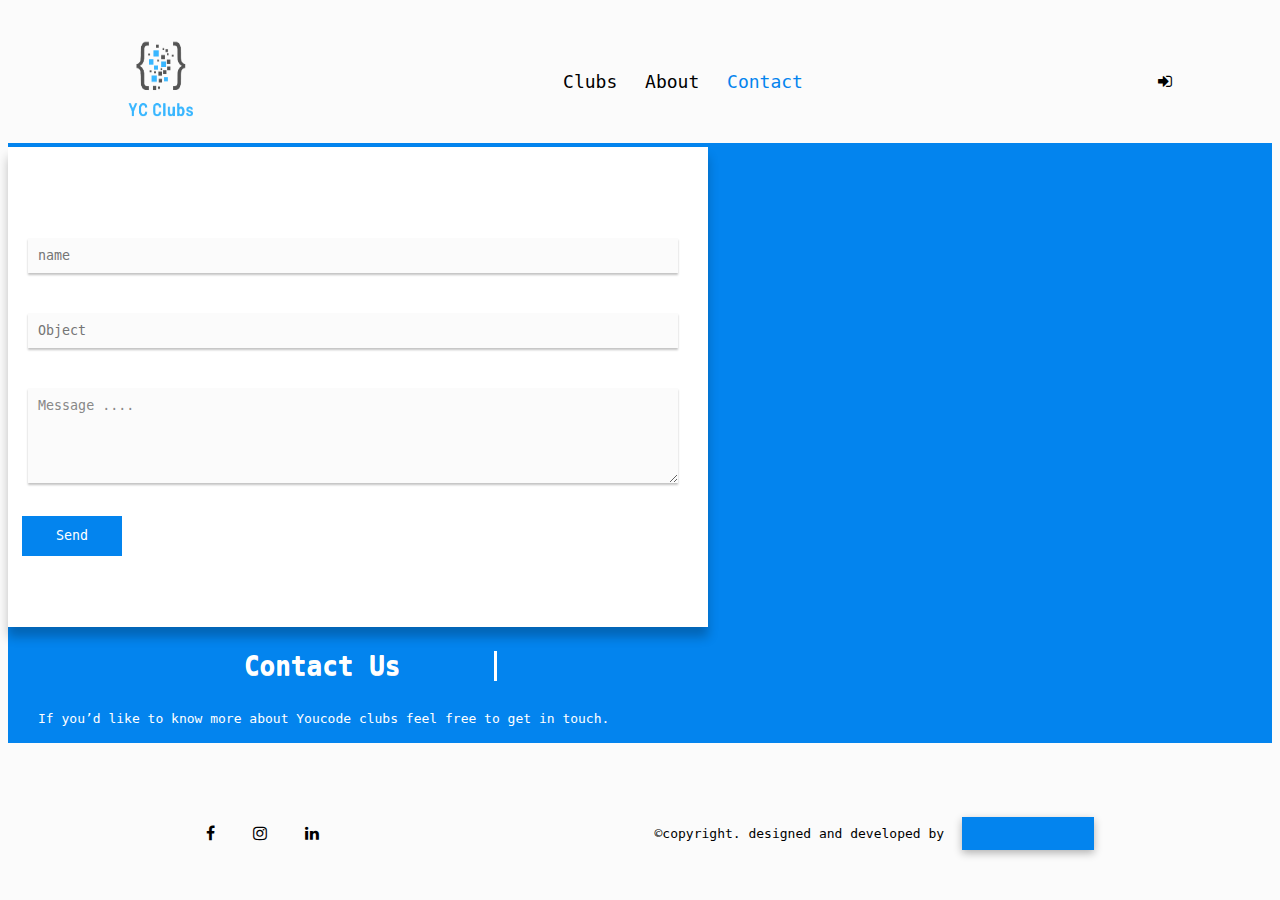
<file: front/contact.html>
<!DOCTYPE html>
<html lang="en">
<head>
    <meta charset="UTF-8">
    <meta http-equiv="X-UA-Compatible" content="IE=edge">
    <meta name="viewport" content="width=device-width, initial-scale=1.0">
    <link rel="stylesheet" href="style.css">
    <link rel="shortcut icon" type="image/icon" href="images/YC Clubs.png"/>
    <link rel='stylesheet' href='https://cdnjs.cloudflare.com/ajax/libs/font-awesome/4.7.0/css/font-awesome.min.css'>
    <title>YCclubs</title>
</head>
<body>
    <header>
        <div class="logo">
            <img src="images/YC Clubs.png"/>
        </div>
        <div class="nav">
            <a href="index.html" >Clubs</a>
            <a href="About.html">About</a>
            <a href="contact.html" style="color: #0384EE;">Contact</a>
        </div>
        <a href="login.html"><i class="fa fa-sign-in" aria-hidden="true"></i></a>
    </header>
    <div class="contact">
      <div class="text">
         <h1>Contact Us</h1>
         <p>If you’d like to know more about Youcode clubs feel free to get in touch.</p>
      </div>
      <div class="form">
        <form>
            <input placeholder="name"  />
            <input placeholder="Object"  "/>
            <textarea rows="5"  >Message ....</textarea>
            <br>
            <button>Send</button>
        </form> 
      </div>
    </div>
    <footer id="footer"  class="footer">
        <div class="footer-social">
            <a href="https://www.facebook.com/kenza.zafer.9"><i class="fa fa-facebook"></i></a>	
            <a href="https://www.instagram.com/kenza_zafer/"><i class="fa fa-instagram"></i></a>
            <a href="https://www.linkedin.com/in/kenza-zafer-05a24921b/"><i class="fa fa-linkedin"></i></a>	
        </div>
        <p>
            &copy;copyright. designed and developed by <span style="color: #0384EE;">ZAFER KENZA</span></a>
        </p><!--/p-->
</footer>
</body>
</html>
</file>
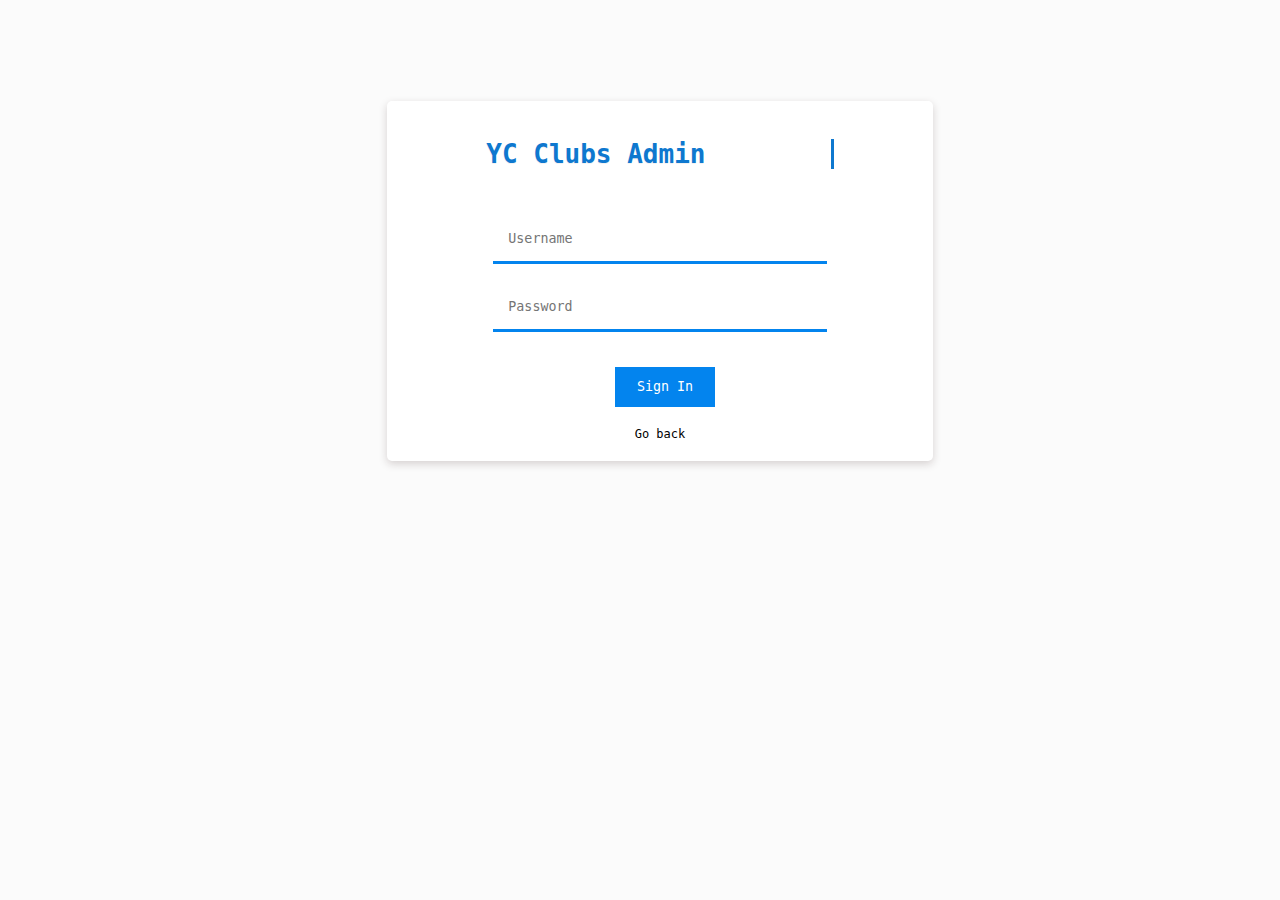
<file: front/login.html>
<!DOCTYPE html>
<html lang="en">
    <head>
        <meta charset="UTF-8">
        <meta http-equiv="X-UA-Compatible" content="IE=edge">
        <meta name="viewport" content="width=device-width, initial-scale=1.0">
        <link rel="stylesheet" href="style.css">
        <link rel="shortcut icon" type="image/icon" href="images/YC Clubs.png"/>
        <link rel='stylesheet' href='https://cdnjs.cloudflare.com/ajax/libs/font-awesome/4.7.0/css/font-awesome.min.css'>
        <title>YCclubs</title>
    </head>
<body>
    <div class="container">
        <h1>YC Clubs Admin</h1>
        <form>
                <input placeholder="Username"  />
                <input placeholder="Password"  "/>
                <br>
                <button>Sign In</button>
        </form> 
        <a href="index.html">Go back</a>
    </div>
</body>
</html>
</file>
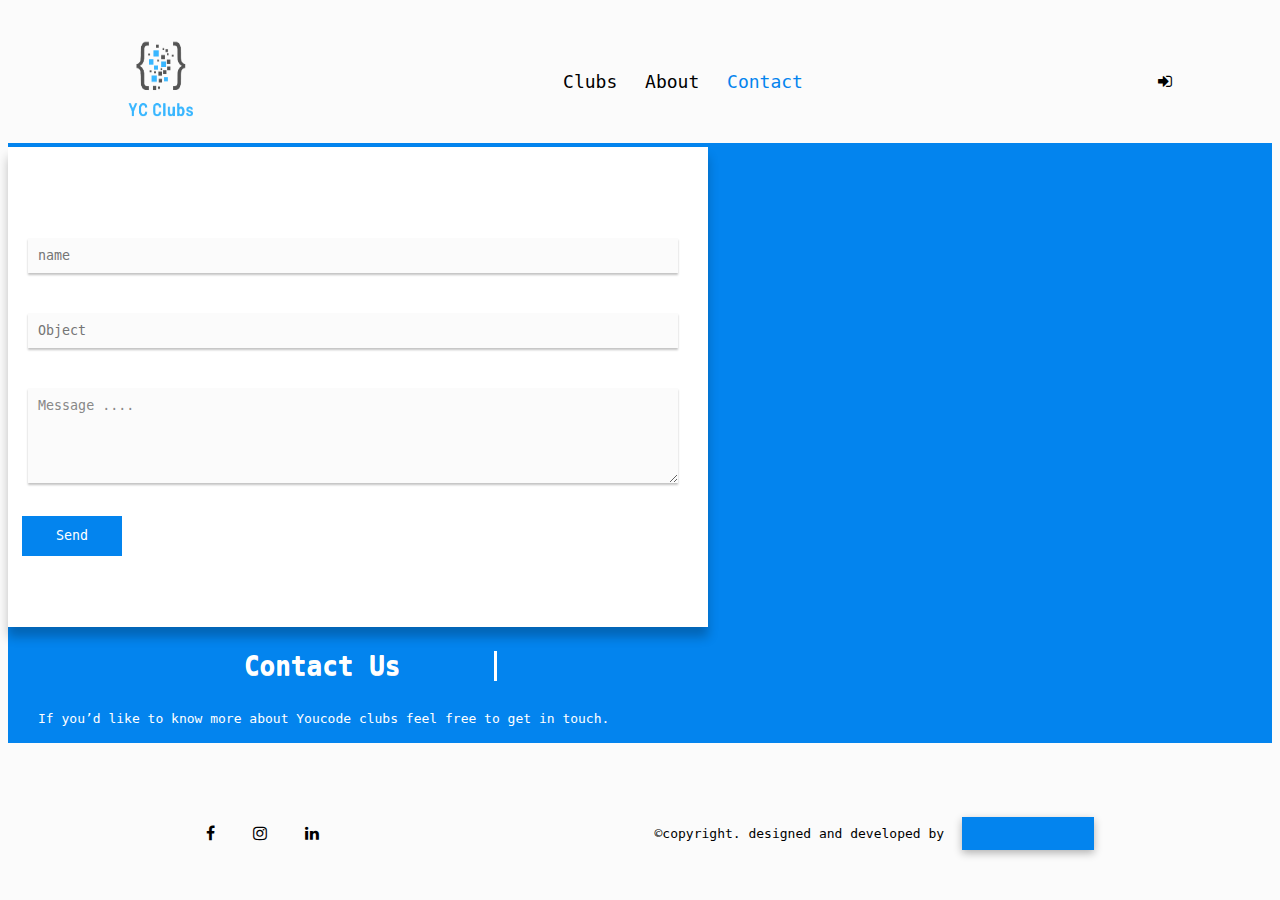
<file: YCclubs/contact.html>
<!DOCTYPE html>
<html lang="en">
<head>
    <meta charset="UTF-8">
    <meta http-equiv="X-UA-Compatible" content="IE=edge">
    <meta name="viewport" content="width=device-width, initial-scale=1.0">
    <link rel="stylesheet" href="style.css">
    <link rel="shortcut icon" type="image/icon" href="images/YC Clubs.png"/>
    <link rel='stylesheet' href='https://cdnjs.cloudflare.com/ajax/libs/font-awesome/4.7.0/css/font-awesome.min.css'>
    <title>YCclubs</title>
</head>
<body>
    <header>
        <div class="logo">
            <img src="images/YC Clubs.png"/>
        </div>
        <div class="nav">
            <a href="index.php" >Clubs</a>
            <a href="About.html">About</a>
            <a href="contact.html" style="color: #0384EE;">Contact</a>
        </div>
        <a href="login.php"><i class="fa fa-sign-in" aria-hidden="true"></i></a>
    </header>
    <div class="contact">
      <div class="text">
         <h1>Contact Us</h1>
         <p>If you’d like to know more about Youcode clubs feel free to get in touch.</p>
      </div>
      <div class="form">
        <form>
            <input placeholder="name"  />
            <input placeholder="Object"  "/>
            <textarea rows="5"  >Message ....</textarea>
            <br>
            <button>Send</button>
        </form> 
      </div>
    </div>
    <footer id="footer"  class="footer">
        <div class="footer-social">
            <a href="https://www.facebook.com/kenza.zafer.9"><i class="fa fa-facebook"></i></a>	
            <a href="https://www.instagram.com/kenza_zafer/"><i class="fa fa-instagram"></i></a>
            <a href="https://www.linkedin.com/in/kenza-zafer-05a24921b/"><i class="fa fa-linkedin"></i></a>	
        </div>
        <p>
            &copy;copyright. designed and developed by <span style="color: #0384EE;">ZAFER KENZA</span></a>
        </p><!--/p-->
</footer>
</body>
</html>
</file>
<file: front/style.css>
*{
    font-family: monospace;
    transition: all 200ms ease-in-out;
}
body{
    background-color: rgba(220,220,220, 0.1);
}
header{
    display: flex;
    justify-content: space-between;
    align-items: center;
    margin-top: 40px;
    margin-left: 100px;
    margin-right: 100px;
}
.logo img{
    width: 100px;
    height: 80px;
}
.nav{
    display: inline-block;
}
header a:hover{
   color: #0384EE;
}
header a{
    color: #000000;
 }
.nav a{
    text-decoration: none;
    margin: 10px;
    font-size: 18px;
    color: black;
}
.nav a:hover{
    color: #0384EE
}
.clubs{
    display: grid;
    grid-template-columns: repeat(3, 1fr);
    width: 100%;
    justify-content: center;
    margin-bottom: 20px;
}
.club{
    background-color: white;
    width: 300px;
    display: flex;
    flex-direction: column;
    align-items: center;
    margin-left: 45px;
    margin-top: 40px;
    padding: 20px;
    box-shadow: rgba(0, 0, 0, 0.24) 0px 3px 8px;
    opacity: 0.8;
    border-radius: 5px;
}
.club h2{
    color: #0384EE;
    font-weight: bolder;
}
.club .date{
    color: #0384EE;
    font-weight: bold;
}
.club p{
    text-align: justify;
}
.categorie{
    font-size: 12px;
    font-weight: 200;
}
.club:hover{
    width: 320px;
    font-size: medium;
    box-shadow: rgba(0, 0, 0, 0.24) 0px 8px 13px;
    opacity: 1;
}
footer {
    background: transparent;
    text-align: center;
    height: 100px;
    width: 100%;
    margin-top: 40px;
    display: flex;
    justify-content: space-around;
    align-items: center;
    bottom: 0%;
}
.footer-social a i {
    color: black;
    display: inline;
    margin-left: 30px;
    text-decoration: none;
}
.search-container {
    width:100%;
    display: flex;
    justify-content: center;
    align-items: center;
    margin: 10px;
}
input[type="text"] {
    margin-top: 20px;
    width: 500px;
    display: block;
    font-size: 18px;
    font-weight: 100;
    color: #636a70;
    padding: 12px;
    box-shadow: rgba(0, 0, 0, 0.24) 0px 3px 8px;
    border-radius: 5px;
    border: none;
}

input:focus,active{
border: none;
}
a{
    text-decoration: none;
}
.contact{
    width: 100%;
    height: 600px;
    background-color: #0384EE;
    margin-top: 20px;
    display: flex;
    flex-wrap: wrap-reverse;
    align-items: center;
    justify-content: space-between;
}
.contact .text{
    color: white;
    display: flex;
    flex-direction: column;
    text-align: center;
    margin-left: 30px;
    justify-content: center;
    align-items: center;
    max-width: 600px;
}
.contact .text h1{
color: #ffffff;
    width: 22ch;
     animation: typing 2s steps(22), blink .5s step-end infinite alternate;
    white-space: nowrap;
    overflow: hidden;
    border-right: 3px solid;
    font-family: monospace;
    font-size: 2em;
    text-shadow: #f2f2f2 0px 1px;
}
.active {
    background-color: #717171;
  }
  
  .mySlides {display: none;}
  .mySlides img {vertical-align: middle;
height: 400PX;
width: 600px;
border-radius: 5px;
box-shadow: #717171 0px 3px 12px;}
 
.contact .form{
    width: 700px;
    box-shadow: rgba(0, 0, 0, 0.24) 0px 10px 10px;
    background-color: white;
    height: 80%;
    display: flex;
    flex-direction: column;
    justify-content: center;
    align-items: center;
}
.form input{
    padding: 10px;
    border: none;
    background-color: rgba(220,220,220, 0.1);
    box-shadow: rgba(0, 0, 0, 0.24) 0px 2px 2px;
    margin: 20px;
    width: 90%;
}
.form textarea{
    padding: 10px;
    border: none;
    background-color: rgba(220,220,220, 0.1);
    box-shadow: rgba(0, 0, 0, 0.24) 0px 2px 2px;
    margin: 20px;
    color: #888;
    width: 90%;
}

button{
    width: 100px;
    margin-left: 2%;
    margin-top: 10px;
    height: 40px;
    background-color: #0384EE;
    color: white;
    border: #0384EE solid;
}
button:hover{
    color: #0384EE;
    background-color: white;
}
.slideshow-container {
    max-width: 500px;
    position: relative;
    margin: auto;
  }
  .container{
    display: flex;
    justify-content: center;
    align-items: center;
    flex-direction: column;
    margin: 20px;
    width: 40%;
    margin-left: 30%;
    background-color: white;
    box-shadow: rgb(213, 208, 208) 0px 3px 8px;
    margin-top: 8%;
    border-radius: 5px;
    padding: 20px;
  }
  .container form{
    display: flex;
    justify-content: center;
    align-items: center;
    flex-direction: column;
    margin: 20px;
    width: 100%;
  }
  .container a{
    font-size: 12px;
    text-decoration: none;
    color: #000000;
  }
  .container a:hover{
    font-size: 12px;
    text-decoration: none;
    color:#0384EE
  }
  .container form input{
    margin: 10px;
    padding: 15px;
    border: none;
    border-bottom: #0384EE solid;
    background-color: transparent;
    width: 60%;
  }
  .container form textarea{
    margin: 10px;
    padding: 15px;
    border: none;
    border-bottom: #0384EE solid;
    background-color: transparent;
    width: 60%;
    color: #888;
}
  .container form select{
    margin: 10px;
    padding: 15px;
    border: #ffffff solid;
    border-bottom: #0384EE solid;
    background-color: transparent;
    width: 60%;
    color: #888;
  }
  .container h1{
    color: #0e78cf;
    width: 22ch;
     animation: typing 2s steps(22), blink .5s step-end infinite alternate;
    white-space: nowrap;
    overflow: hidden;
    border-right: 3px solid;
    font-family: monospace;
    font-size: 2em;
    text-shadow: #f2f2f2 0px 1px;
  }
  @keyframes typing {
    from {
      width: 0
    }
  }
      
  @keyframes blink {
    50% {
      border-color: transparent
    }
  }
.footer-social i:hover{color: #0384EE;}
span{
    padding: 6px 20px;
    background-color: #0384EE;
    box-shadow: #b1b1b1 0px 3px 8px;
    margin: 10px;
    color: #ffffff;
    border: #0384EE solid;
}
span:hover{
    padding: 6px 20px;
    background-color: #ffffff;
    color: #0384EE;
}
.span{
    padding: 6px 20px;
    background-color: #0384EE;
    box-shadow: #b1b1b1 0px 3px 8px;
    margin: 10px;
    color: #ffffff;
    border: #0384EE solid;
    text-decoration: none;
}
.span:hover{
    padding: 6px 20px;
    background-color: #ffffff;
    color: #0384EE;
}
.cont{
    margin-top: 50px;
    display: flex;
    width: 100%;
    align-items: center;
    justify-content: space-around;
}
td{
    min-width: 80px;
}
</file>
<file: YCclubs/style.css>
*{
    font-family: monospace;
    transition: all 200ms ease-in-out;
}
body{
    background-color: rgba(220,220,220, 0.1);
}
header{
    display: flex;
    justify-content: space-between;
    align-items: center;
    margin-top: 40px;
    margin-left: 100px;
    margin-right: 100px;
}
.logo img{
    width: 100px;
    height: 80px;
}
.nav{
    display: inline-block;
}
header a:hover{
   color: #0384EE;
}
header a{
    color: #000000;
 }
.nav a{
    text-decoration: none;
    margin: 10px;
    font-size: 18px;
    color: black;
}
.nav a:hover{
    color: #0384EE
}
.clubs{
    display: grid;
    grid-template-columns: repeat(3, 1fr);
    width: 100%;
    justify-content: center;
    margin-bottom: 20px;
}
.club{
    background-color: white;
    width: 300px;
    display: flex;
    flex-direction: column;
    align-items: center;
    margin-left: 45px;
    margin-top: 40px;
    padding: 20px;
    box-shadow: rgba(0, 0, 0, 0.24) 0px 3px 8px;
    opacity: 0.8;
    border-radius: 5px;
}
.club h2{
    color: #0384EE;
    font-weight: bolder;
}
.club .date{
    color: #0384EE;
    font-weight: bold;
}
.club p{
    text-align: justify;
}
.categorie{
    font-size: 12px;
    font-weight: 200;
}
.club:hover{
    width: 320px;
    font-size: medium;
    box-shadow: rgba(0, 0, 0, 0.24) 0px 8px 13px;
    opacity: 1;
}
footer {
    background: transparent;
    text-align: center;
    height: 100px;
    width: 100%;
    margin-top: 40px;
    display: flex;
    justify-content: space-around;
    align-items: center;
    position: relative;
    bottom: 0;
}
.footer-social a i {
    color: black;
    display: inline;
    margin-left: 30px;
    text-decoration: none;
}
.search-container {
    width:100%;
    display: flex;
    justify-content: center;
    align-items: center;
    margin: 10px;
}
input[type="text"] {
    margin-top: 20px;
    width: 500px;
    display: block;
    font-size: 18px;
    font-weight: 100;
    color: #636a70;
    padding: 12px;
    box-shadow: rgba(0, 0, 0, 0.24) 0px 3px 8px;
    border-radius: 5px;
    border: none;
}

input:focus,active{
border: none;
}
a{
    text-decoration: none;
}
.contact{
    width: 100%;
    height: 600px;
    background-color: #0384EE;
    margin-top: 20px;
    display: flex;
    flex-wrap: wrap-reverse;
    align-items: center;
    justify-content: space-between;
}
.contact .text{
    color: white;
    display: flex;
    flex-direction: column;
    text-align: center;
    margin-left: 30px;
    justify-content: center;
    align-items: center;
    max-width: 600px;
}
.contact .text h1{
color: #ffffff;
    width: 22ch;
     animation: typing 2s steps(22), blink .5s step-end infinite alternate;
    white-space: nowrap;
    overflow: hidden;
    border-right: 3px solid;
    font-family: monospace;
    font-size: 2em;
    text-shadow: #f2f2f2 0px 1px;
}
.active {
    background-color: #717171;
  }
  
  .mySlides {display: none;}
  .mySlides img {vertical-align: middle;
height: 400PX;
width: 600px;
border-radius: 5px;
box-shadow: #717171 0px 3px 12px;}
 
.contact .form{
    width: 700px;
    box-shadow: rgba(0, 0, 0, 0.24) 0px 10px 10px;
    background-color: white;
    height: 80%;
    display: flex;
    flex-direction: column;
    justify-content: center;
    align-items: center;
}
.form input{
    padding: 10px;
    border: none;
    background-color: rgba(220,220,220, 0.1);
    box-shadow: rgba(0, 0, 0, 0.24) 0px 2px 2px;
    margin: 20px;
    width: 90%;
}
.form textarea{
    padding: 10px;
    border: none;
    background-color: rgba(220,220,220, 0.1);
    box-shadow: rgba(0, 0, 0, 0.24) 0px 2px 2px;
    margin: 20px;
    color: #888;
    width: 90%;
}

button{
    width: 100px;
    margin-left: 2%;
    margin-top: 10px;
    height: 40px;
    background-color: #0384EE;
    color: white;
    border: #0384EE solid;
}
button:hover{
    color: #0384EE;
    background-color: white;
}
.slideshow-container {
    max-width: 500px;
    position: relative;
    margin: auto;
  }
  .container{
    display: flex;
    justify-content: center;
    align-items: center;
    flex-direction: column;
    margin: 20px;
    width: 40%;
    margin-left: 30%;
    background-color: white;
    box-shadow: rgb(213, 208, 208) 0px 3px 8px;
    margin-top: 8%;
    border-radius: 5px;
    padding: 20px;
  }
  .container form{
    display: flex;
    justify-content: center;
    align-items: center;
    flex-direction: column;
    margin: 20px;
    width: 100%;
  }
  .container a{
    font-size: 12px;
    text-decoration: none;
    color: #000000;
  }
  .container a:hover{
    font-size: 12px;
    text-decoration: none;
    color:#0384EE
  }
  .container form input{
    margin: 10px;
    padding: 15px;
    border: none;
    border-bottom: #0384EE solid;
    background-color: transparent;
    width: 60%;
  }
  .container form textarea{
    margin: 10px;
    padding: 15px;
    border: none;
    border-bottom: #0384EE solid;
    background-color: transparent;
    width: 60%;
    color: #888;
}
  .container form select{
    margin: 10px;
    padding: 15px;
    border: #ffffff solid;
    border-bottom: #0384EE solid;
    background-color: transparent;
    width: 60%;
    color: #888;
  }
  .container h1{
    color: #0e78cf;
    width: 22ch;
     animation: typing 2s steps(22), blink .5s step-end infinite alternate;
    white-space: nowrap;
    overflow: hidden;
    border-right: 3px solid;
    font-family: monospace;
    font-size: 2em;
    text-shadow: #f2f2f2 0px 1px;
  }
  @keyframes typing {
    from {
      width: 0
    }
  }
      
  @keyframes blink {
    50% {
      border-color: transparent
    }
  }
.footer-social i:hover{color: #0384EE;}
span{
    padding: 6px 20px;
    background-color: #0384EE;
    box-shadow: #b1b1b1 0px 3px 8px;
    margin: 10px;
    color: #ffffff;
    border: #0384EE solid;
}
span:hover{
  background-color: #FFFFFF;
  color: #0384EE;
}
.span:hover{
    background-color: #FFFFFF;
    color: #0384EE;
}
.span{
    padding: 6px 20px;
    background-color: #0384EE;
    box-shadow: #b1b1b1 0px 3px 8px;
    margin: 10px;
    color: #ffffff;
    border: #0384EE solid;
    text-decoration: none;
}
.cont{
    margin-top: 50px;
    display: flex;
    width: 100%;
    align-items: center;
    justify-content: space-around;
}
td{
    min-width: 80px;
}
.dropdown {
    position: relative;
    display: inline-block;
  }
  
  .dropdown-content {
    display: none;
    position: absolute;
    background-color: #f9f9f9;
    min-width: 160px;
    box-shadow: 0px 8px 16px 0px rgba(0,0,0,0.2);
    padding: 12px 16px;
    z-index: 1;
    color: #0384EE;
  }
  .dropdown-content p {
    font-weight: 300;
    color: #000000;
  }
  .dropdown:hover .dropdown-content {
    display: flex;
    flex-direction: column;
    min-height: 100px;
  }
</file>
